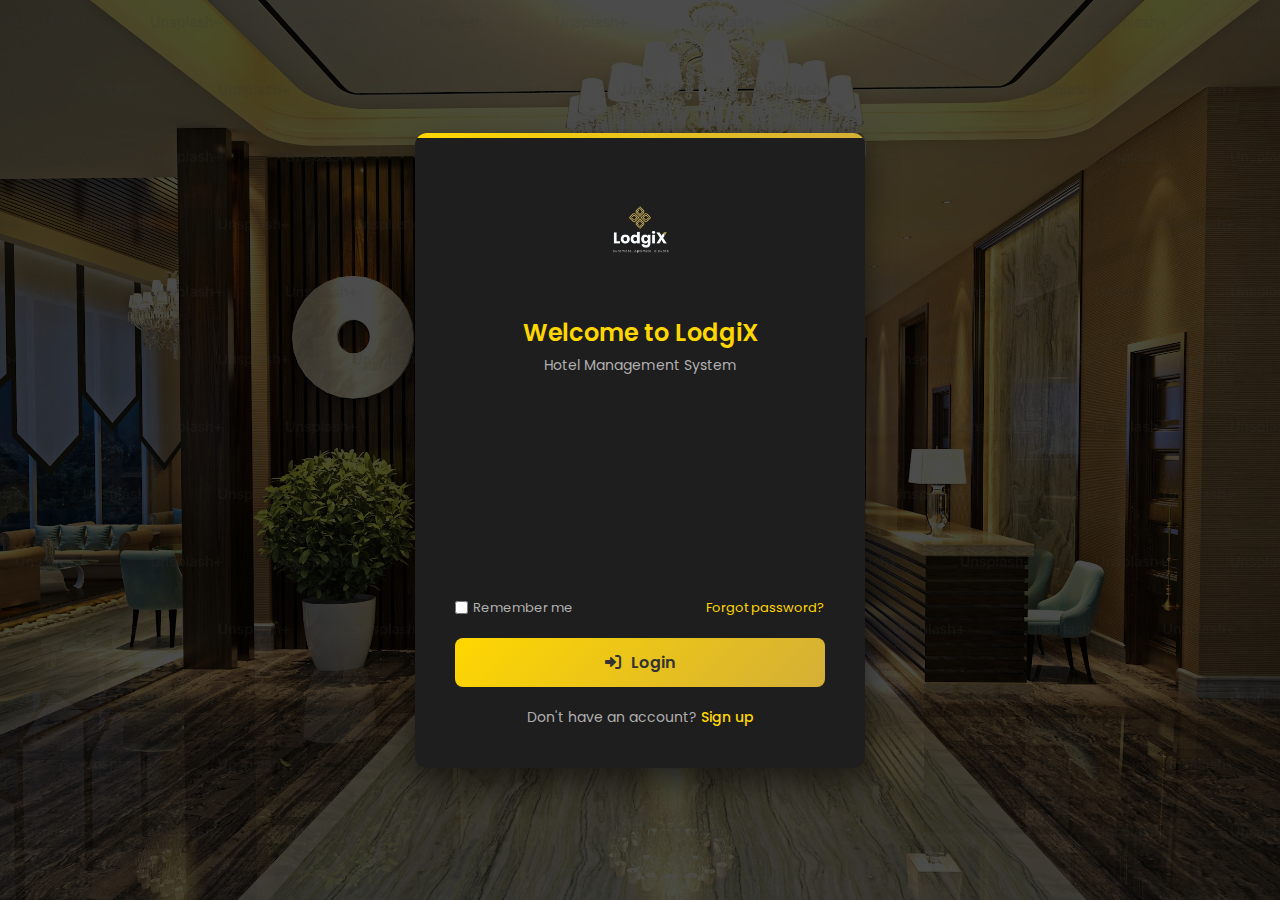
<file: index.html>
<!DOCTYPE html>
<html lang="en">
<head>
    <meta charset="UTF-8">
    <meta name="viewport" content="width=device-width, initial-scale=1.0">
    <title>LodgiX - Login</title>
    <link href="https://fonts.googleapis.com/css2?family=Poppins:wght@300;400;500;600;700&display=swap" rel="stylesheet">
    <link rel="stylesheet" href="https://cdnjs.cloudflare.com/ajax/libs/font-awesome/6.0.0-beta3/css/all.min.css">
    <link rel="icon" href="./favicon_io" type="image/x-icon">
    <link rel="shortcut icon" href="./favicon_io" type="image/x-icon">
    <link rel="icon" type="image/png" sizes="32x32" href="./favicon_io/favicon-32x32.png">
    <link rel="icon" type="image/png" sizes="16x16" href="./favicon_io/favicon-16x16.png">
    <link rel="icon" type="image/png" sizes="192x192" href="./favicon_io/android-chrome-192x192.png">
    <link rel="icon" type="image/png" sizes="512x512" href="./favicon_io/android-chrome-512x512.png">
    <link rel="apple-touch-icon" sizes="180x180" href="./favicon_io/apple-touch-icon.png">
    <link rel="stylesheet" href="css/auth.css">
    <link rel="stylesheet" href="css/transitions.css">
</head>
<body>
    <div class="auth-container">
        <div class="auth-background"></div>
        
        <div class="auth-card fade-in">
            <div class="auth-header">
                <img src="images/LodgiX Logo Transparent.png" alt="LodgiX Logo" class="auth-logo">
                <h1>Welcome to LodgiX</h1>
                <p>Hotel Management System</p>
            </div>
            
            <div class="form-container login">
                <form id="login-form" class="auth-form">
                    <div class="input-group">
                        <label for="login-username">Username</label>
                        <div class="input-icon">
                            <i class="fas fa-user"></i>
                            <input type="text" id="login-username" placeholder="Enter your username" required>
                        </div>
                    </div>
                    
                    <div class="input-group">
                        <label for="login-password">Password</label>
                        <div class="input-icon">
                            <i class="fas fa-lock"></i>
                            <input type="password" id="login-password" placeholder="Enter your password" required>
                        </div>
                    </div>
                    
                    <div class="form-options">
                        <label class="remember-me">
                            <input type="checkbox"> Remember me
                        </label>
                        <a href="#" class="forgot-password">Forgot password?</a>
                    </div>
                    
                    <button type="submit" class="btn-auth">
                        <i class="fas fa-sign-in-alt"></i> Login
                    </button>
                    
                    <div class="auth-footer">
                        Don't have an account? <a href="signup.html" class="toggle-form">Sign up</a>
                    </div>
                </form>
            </div>
        </div>
    </div>

    <script src="js/data.js"></script>
    <script src="js/auth.js"></script>
</body>
</html>
</file>
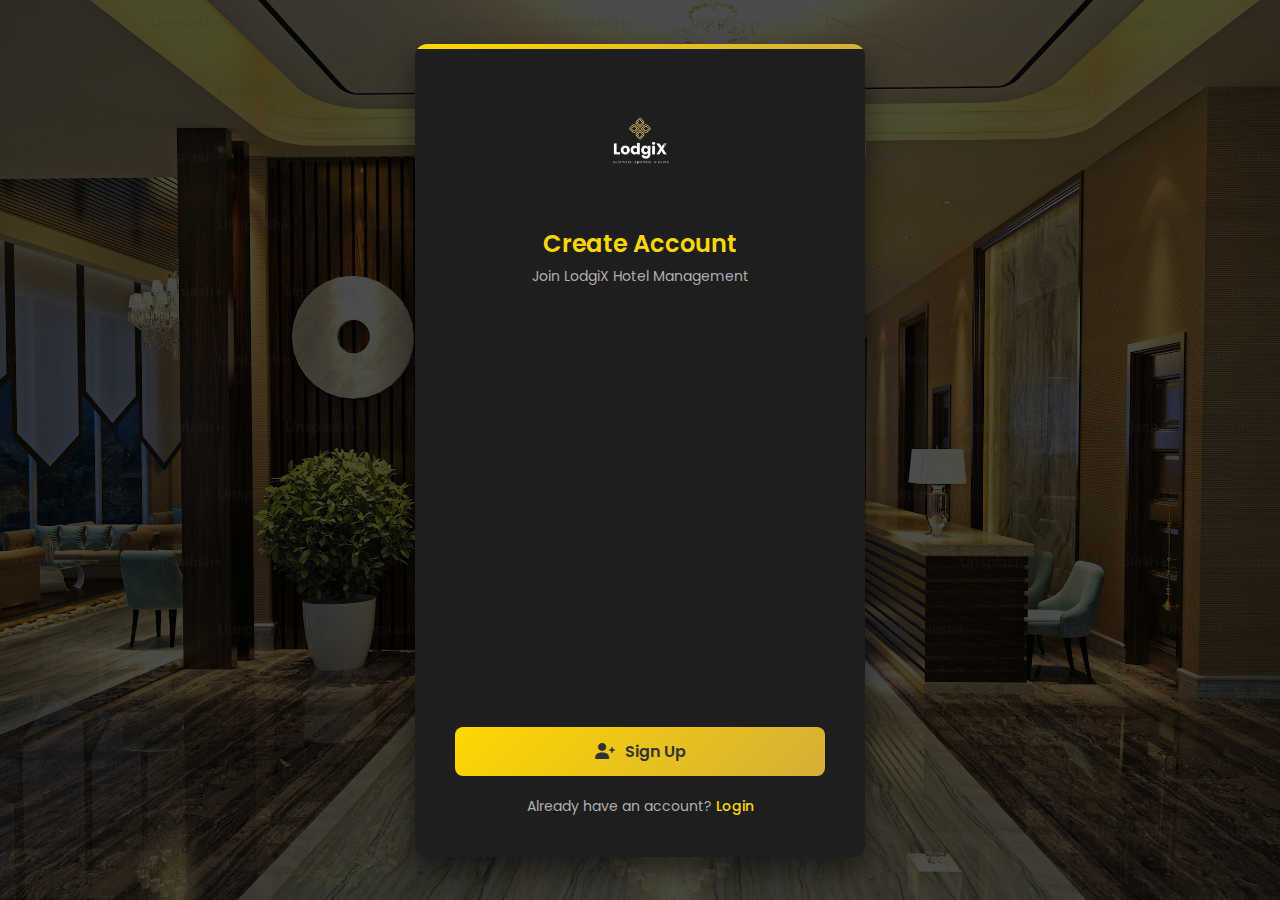
<file: signup.html>
<!DOCTYPE html>
<html lang="en">
<head>
    <meta charset="UTF-8">
    <meta name="viewport" content="width=device-width, initial-scale=1.0">
    <title>LodgiX - Sign Up</title>
    <link href="https://fonts.googleapis.com/css2?family=Poppins:wght@300;400;500;600;700&display=swap" rel="stylesheet">
    <link rel="stylesheet" href="https://cdnjs.cloudflare.com/ajax/libs/font-awesome/6.0.0-beta3/css/all.min.css">
    <link rel="icon" href="./favicon_io" type="image/x-icon">
    <link rel="shortcut icon" href="./favicon_io" type="image/x-icon">
    <link rel="icon" type="image/png" sizes="32x32" href="./favicon_io/favicon-32x32.png">
    <link rel="icon" type="image/png" sizes="16x16" href="./favicon_io/favicon-16x16.png">
    <link rel="icon" type="image/png" sizes="192x192" href="./favicon_io/android-chrome-192x192.png">
    <link rel="icon" type="image/png" sizes="512x512" href="./favicon_io/android-chrome-512x512.png">
    <link rel="apple-touch-icon" sizes="180x180" href="./favicon_io/apple-touch-icon.png">
    <link rel="stylesheet" href="css/auth.css">
    <link rel="stylesheet" href="css/transitions.css">
</head>
<body>
    <div class="auth-container">
        <div class="auth-background"></div>
        
        <div class="auth-card slide-up">
            <div class="auth-header">
                <img src="images/LodgiX Logo Transparent.png" alt="LodgiX Logo" class="auth-logo">
                <h1>Create Account</h1>
                <p>Join LodgiX Hotel Management</p>
            </div>
            
            <div class="form-container signup">
                <form id="signup-form" class="auth-form">
                    <div class="input-group">
                        <label for="signup-name">Full Name</label>
                        <div class="input-icon">
                            <i class="fas fa-id-card"></i>
                            <input type="text" id="signup-name" placeholder="Your full name" required>
                        </div>
                    </div>
                    
                    <div class="input-group">
                        <label for="signup-username">Username</label>
                        <div class="input-icon">
                            <i class="fas fa-user"></i>
                            <input type="text" id="signup-username" placeholder="Choose a username" required>
                        </div>
                    </div>
                    
                    <div class="input-group">
                        <label for="signup-password">Password</label>
                        <div class="input-icon">
                            <i class="fas fa-lock"></i>
                            <input type="password" id="signup-password" placeholder="Create password" required>
                        </div>
                        <div class="password-strength">
                            <span class="strength-bar"></span>
                            <span class="strength-bar"></span>
                            <span class="strength-bar"></span>
                            <span class="strength-text">Password strength</span>
                        </div>
                    </div>
                    
                    <div class="input-group">
                        <label for="signup-confirm">Confirm Password</label>
                        <div class="input-icon">
                            <i class="fas fa-lock"></i>
                            <input type="password" id="signup-confirm" placeholder="Confirm password" required>
                        </div>
                    </div>
                    
                    <button type="submit" class="btn-auth">
                        <i class="fas fa-user-plus"></i> Sign Up
                    </button>
                    
                    <div class="auth-footer">
                        Already have an account? <a href="index.html" class="toggle-form">Login</a>
                    </div>
                </form>
            </div>
        </div>
    </div>

    <script src="js/data.js"></script>
    <script src="js/auth.js"></script>
</body>
</html>
</file>
<file: css/auth.css>
:root {
    --primary-bg: #121212;
    --secondary-bg: #1e1e1e;
    --accent-gold: #ffd700;
    --accent-gold-dark: #d4af37;
    --white: #ffffff;
    --light-gray: #f5f5f5;
    --dark-gray: #333333;
    --text-primary: #ffffff;
    --text-secondary: #b0b0b0;
    --error-color: #e74c3c;
    --success-color: #2ecc71;
}

* {
    margin: 0;
    padding: 0;
    box-sizing: border-box;
    font-family: 'Poppins', sans-serif;
}

body {
    background-color: var(--primary-bg);
    color: var(--text-primary);
}

.auth-container {
    position: relative;
    min-height: 100vh;
    display: flex;
    justify-content: center;
    align-items: center;
    padding: 20px;
    overflow: hidden;
}

.auth-background {
    position: absolute;
    top: 0;
    left: 0;
    width: 100%;
    height: 100%;
    background: url('../images/auth-bg2.jpg') no-repeat center center;
    background-size: cover;
    filter: brightness(0.3);
    z-index: 0;
}

.auth-card {
    position: relative;
    background-color: var(--secondary-bg);
    border-radius: 12px;
    width: 100%;
    max-width: 450px;
    padding: 40px;
    box-shadow: 0 15px 30px rgba(0, 0, 0, 0.5);
    z-index: 1;
    overflow: hidden;
}

.auth-card::before {
    content: '';
    position: absolute;
    top: 0;
    left: 0;
    width: 100%;
    height: 5px;
    background: linear-gradient(90deg, var(--accent-gold), var(--accent-gold-dark));
}

.auth-header {
    text-align: center;
    margin-bottom: 30px;
}

.auth-logo {
    width: 120px;
    height: 120px;
    margin-bottom: 15px;
}

.auth-header h1 {
    font-size: 24px;
    font-weight: 600;
    margin-bottom: 5px;
    color: var(--accent-gold);
}

.auth-header p {
    font-size: 14px;
    color: var(--text-secondary);
}

.auth-form {
    display: flex;
    flex-direction: column;
}

.input-group {
    margin-bottom: 20px;
}

.input-group label {
    display: block;
    margin-bottom: 8px;
    font-size: 14px;
    font-weight: 500;
    color: var(--text-secondary);
}

.input-icon {
    position: relative;
    display: flex;
    align-items: center;
}

.input-icon i {
    position: absolute;
    left: 15px;
    color: var(--accent-gold);
}

.input-icon input {
    width: 100%;
    padding: 12px 15px 12px 45px;
    border: 1px solid rgba(255, 215, 0, 0.3);
    border-radius: 8px;
    background-color: rgba(30, 30, 30, 0.8);
    color: var(--text-primary);
    font-size: 14px;
    transition: all 0.3s ease;
}

.input-icon input:focus {
    outline: none;
    border-color: var(--accent-gold);
    box-shadow: 0 0 0 2px rgba(255, 215, 0, 0.2);
}

.form-options {
    display: flex;
    justify-content: space-between;
    align-items: center;
    margin-bottom: 20px;
    font-size: 13px;
}

.remember-me {
    display: flex;
    align-items: center;
    color: var(--text-secondary);
}

.remember-me input {
    margin-right: 5px;
}

.forgot-password {
    color: var(--accent-gold);
    text-decoration: none;
    transition: color 0.3s ease;
}

.forgot-password:hover {
    color: var(--accent-gold-dark);
}

.btn-auth {
    padding: 12px;
    background: linear-gradient(135deg, var(--accent-gold), var(--accent-gold-dark));
    color: var(--dark-gray);
    border: none;
    border-radius: 8px;
    font-size: 16px;
    font-weight: 600;
    cursor: pointer;
    transition: all 0.3s ease;
    display: flex;
    align-items: center;
    justify-content: center;
    gap: 10px;
}

.btn-auth:hover {
    transform: translateY(-2px);
    box-shadow: 0 5px 15px rgba(255, 215, 0, 0.3);
}

.btn-auth:active {
    transform: translateY(0);
}

.auth-footer {
    text-align: center;
    margin-top: 20px;
    font-size: 14px;
    color: var(--text-secondary);
}

.auth-footer a {
    color: var(--accent-gold);
    text-decoration: none;
    font-weight: 500;
    transition: color 0.3s ease;
}

.auth-footer a:hover {
    color: var(--accent-gold-dark);
}

.password-strength {
    margin-top: 8px;
    display: flex;
    align-items: center;
    gap: 5px;
}

.strength-bar {
    flex: 1;
    height: 4px;
    background-color: var(--secondary-bg);
    border-radius: 2px;
    overflow: hidden;
}

.strength-bar::after {
    content: '';
    display: block;
    height: 100%;
    width: 0%;
    background-color: var(--error-color);
    transition: width 0.3s ease, background-color 0.3s ease;
}

.strength-text {
    font-size: 12px;
    color: var(--text-secondary);
    margin-left: 5px;
}

/* Password strength indicators */
input[type="password"]:focus ~ .password-strength .strength-bar:nth-child(1)::after {
    width: 25%;
    background-color: var(--error-color);
}

input[type="password"]:valid ~ .password-strength .strength-bar:nth-child(1)::after {
    width: 25%;
    background-color: var(--error-color);
}

input[type="password"]:valid ~ .password-strength .strength-bar:nth-child(2)::after {
    width: 50%;
    background-color: #f39c12;
}

input[type="password"]:valid ~ .password-strength .strength-bar:nth-child(3)::after {
    width: 100%;
    background-color: var(--success-color);
}

input[type="password"]:valid ~ .password-strength .strength-text {
    color: var(--success-color);
}

/* Responsive styles */
@media (max-width: 576px) {
    .auth-card {
        padding: 30px 20px;
    }
    
    .auth-header h1 {
        font-size: 20px;
    }
}

/* Alert messages */
.alert-message {
    position: fixed;
    top: 20px;
    right: 20px;
    padding: 12px 20px;
    border-radius: 8px;
    color: white;
    font-size: 14px;
    font-weight: 500;
    box-shadow: 0 5px 15px rgba(0, 0, 0, 0.2);
    z-index: 1000;
    animation: slideIn 0.3s ease-out forwards;
    display: flex;
    align-items: center;
    gap: 10px;
}

.alert-message::before {
    font-family: 'Font Awesome 6 Free';
    font-weight: 900;
}

.alert-message.error {
    background-color: var(--error-color);
}

.alert-message.error::before {
    content: '\f06a';
}

.alert-message.success {
    background-color: var(--success-color);
}

.alert-message.success::before {
    content: '\f058';
}

.fade-out {
    animation: fadeOut 0.3s ease-in forwards;
}

@keyframes slideIn {
    from { transform: translateX(100%); opacity: 0; }
    to { transform: translateX(0); opacity: 1; }
}

@keyframes fadeOut {
    from { transform: translateX(0); opacity: 1; }
    to { transform: translateX(100%); opacity: 0; }
}

/* Shake animation for invalid inputs */
.shake {
    animation: shake 0.5s ease-in-out;
}

@keyframes shake {
    0%, 100% { transform: translateX(0); }
    20%, 60% { transform: translateX(-5px); }
    40%, 80% { transform: translateX(5px); }
}
</file>
<file: css/transitions.css>
/* Login page animations */
.fade-in {
    animation: fadeIn 0.8s ease-in-out;
}

@keyframes fadeIn {
    from { opacity: 0; transform: translateY(20px); }
    to { opacity: 1; transform: translateY(0); }
}

/* Signup page animations */
.slide-up {
    animation: slideUp 0.8s ease-in-out;
}

@keyframes slideUp {
    from { opacity: 0; transform: translateY(50px); }
    to { opacity: 1; transform: translateY(0); }
}

/* Form element animations */
.auth-form .input-group {
    animation: fadeIn 0.5s ease-in-out forwards;
    opacity: 0;
}

.auth-form .input-group:nth-child(1) { animation-delay: 0.2s; }
.auth-form .input-group:nth-child(2) { animation-delay: 0.3s; }
.auth-form .input-group:nth-child(3) { animation-delay: 0.4s; }
.auth-form .input-group:nth-child(4) { animation-delay: 0.5s; }
.auth-form .form-options { animation-delay: 0.6s; }
.auth-form .btn-auth { animation-delay: 0.7s; }
.auth-form .auth-footer { animation-delay: 0.8s; }

/* Button hover effects */
.btn-auth {
    position: relative;
    overflow: hidden;
}

.btn-auth::after {
    content: '';
    position: absolute;
    top: 0;
    left: 0;
    width: 100%;
    height: 100%;
    background: linear-gradient(135deg, rgba(255,255,255,0.2), transparent);
    transform: translateX(-100%);
    transition: transform 0.6s ease;
}

.btn-auth:hover::after {
    transform: translateX(100%);
}
</file>
